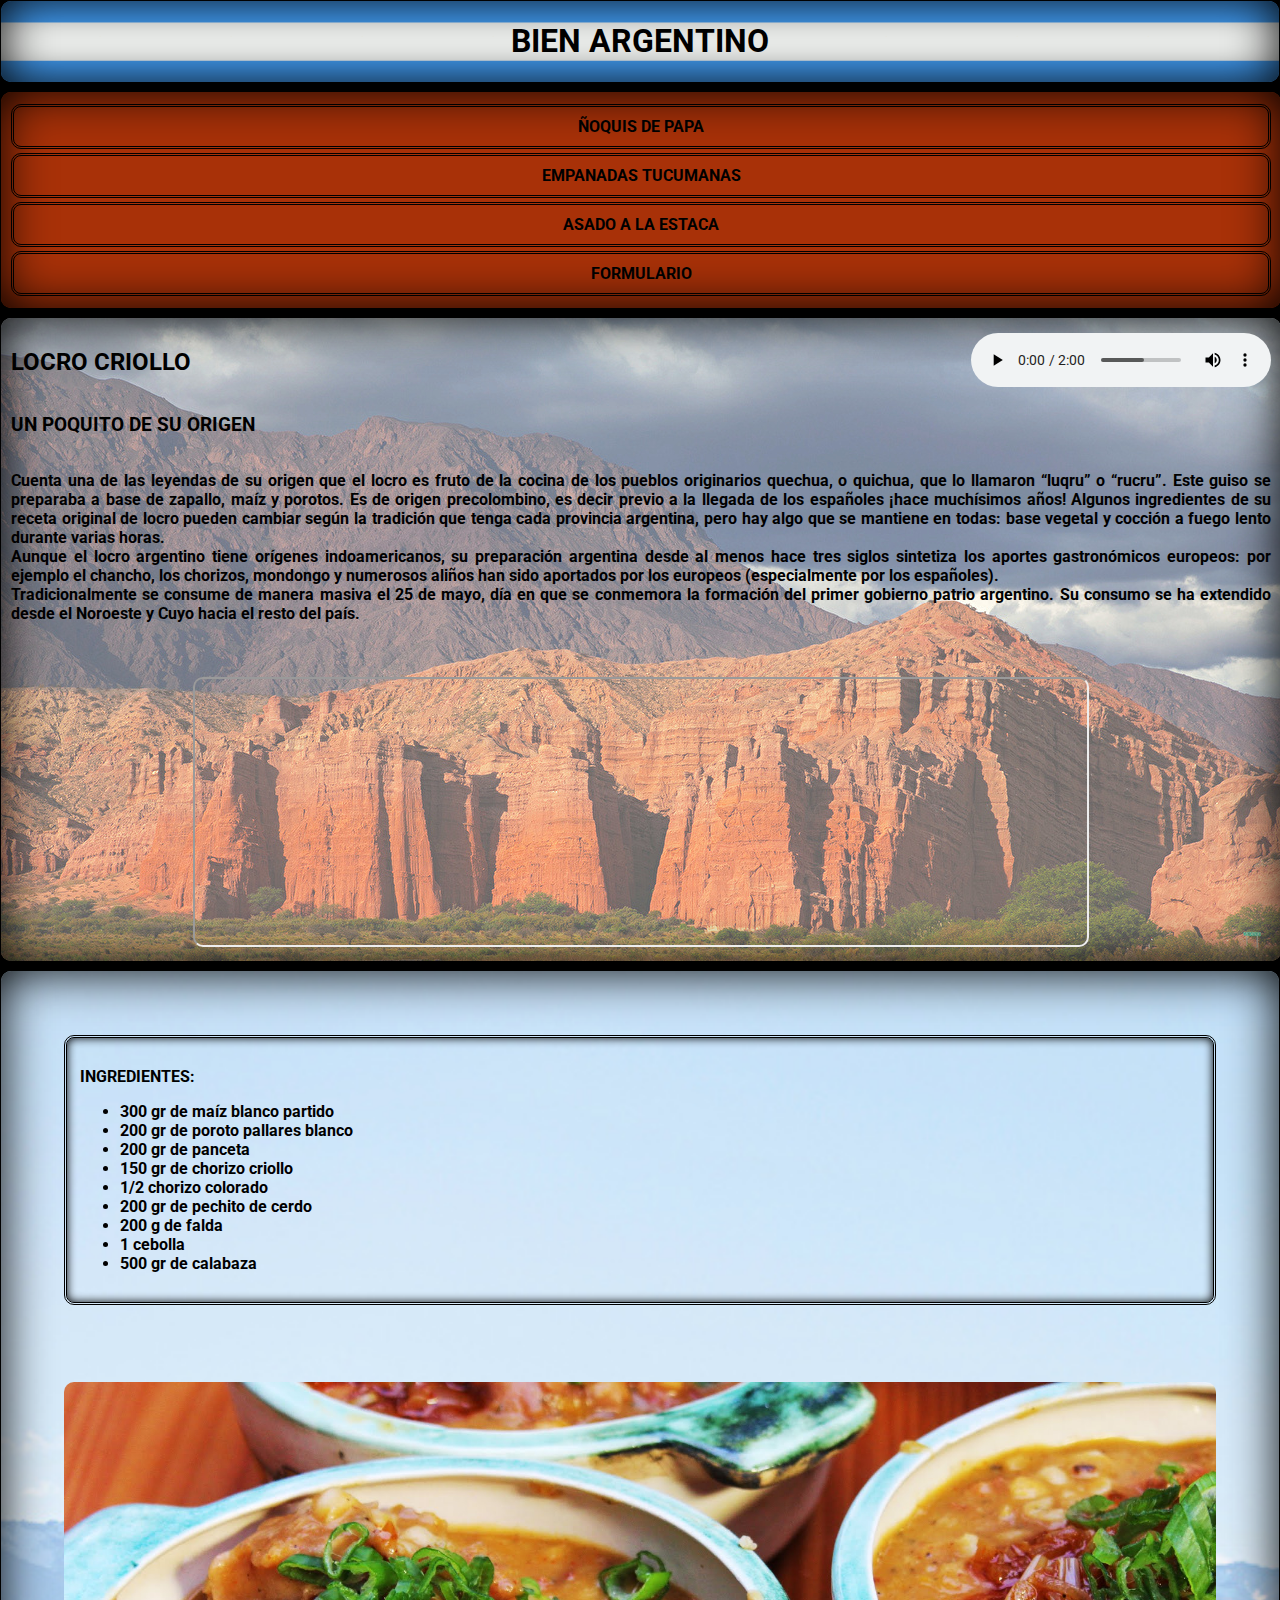
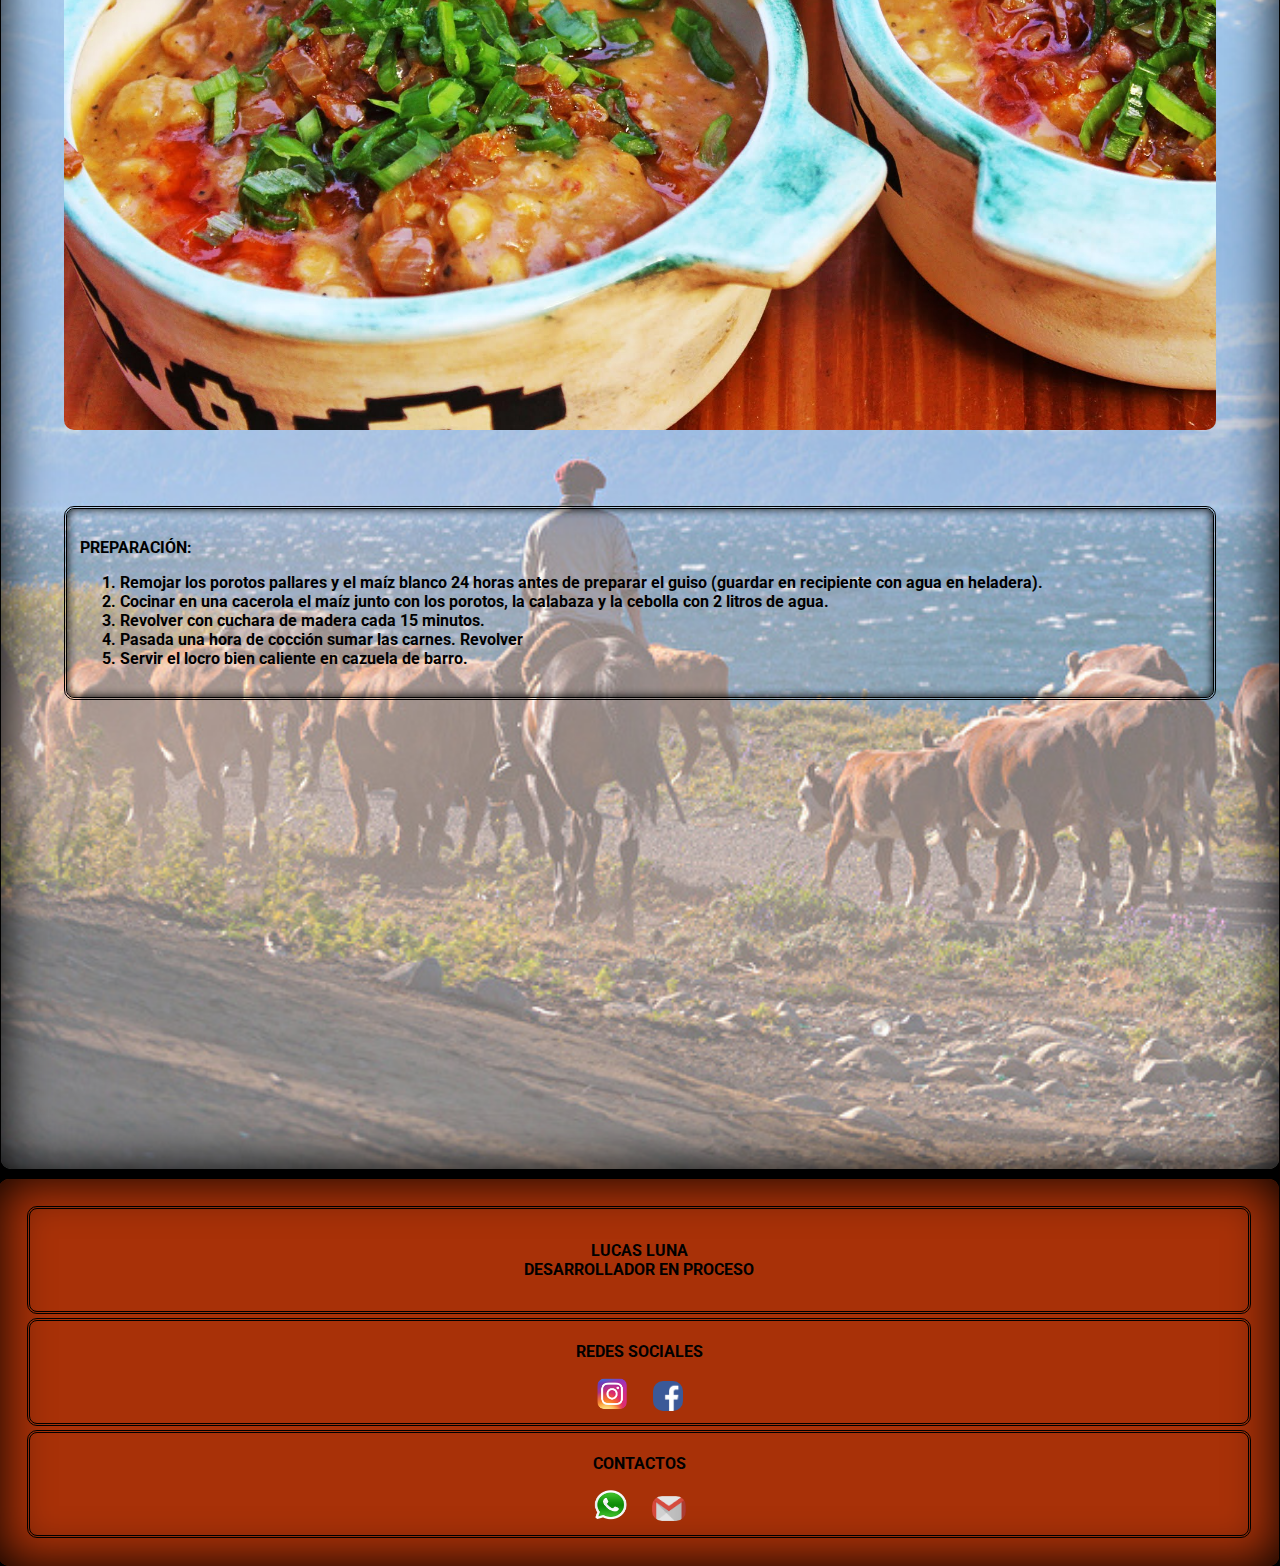
<file: index.html>
<!DOCTYPE html>
<html lang="en" dir="ltr">

<head>
  <meta name="viewport" content="width=device-width, initial-scale=1.0">
  <link rel="stylesheet" href="css/style.css" />

  <title>BIEN ARGENTINO</title>
</head>

<body>
  <header>
      <h1>BIEN ARGENTINO</h1>
  </header>

  <nav>


    <a class="container_nav" href="https://platosargentinos.com/receta-noquis-papa-salsa-bolognesa/" target="_blank">ÑOQUIS
      DE PAPA</a>



    <a class="container_nav" href="https://platosargentinos.com/empanadas-tucumanas/" target="_blank">EMPANADAS TUCUMANAS</a>
    <a class="container_nav" href="https://platosargentinos.com/receta-asado-la-estaca/" target="_blank">ASADO A LA
      ESTACA</a>
    <a class="container_nav" href="contactos.html">FORMULARIO</a>
  </nav>



  <section>
    <div class="title_audio">
    <div class="title_locro_criollo">
      <h2>LOCRO CRIOLLO</h2>
    </div>
    <div class="audio">
    <audio  controls src="audios/lanorteña.mp3"></audio>
  </div>
  </div>
<div class="subtitle_un_poquito_de_su_historia">
    <h3>UN POQUITO DE SU ORIGEN</h3>
  </div>
    <p>
      Cuenta una de las leyendas de su origen que el locro es fruto de la
      cocina de los pueblos originarios quechua, o quichua, que lo llamaron
      “luqru” o “rucru”. Este guiso se preparaba a base de zapallo, maíz y
      porotos. Es de origen precolombino, es decir previo a la llegada de los
      españoles ¡hace muchísimos años! Algunos ingredientes de su receta
      original de locro pueden cambiar según la tradición que tenga cada
      provincia argentina, pero hay algo que se mantiene en todas: base
      vegetal y cocción a fuego lento durante varias horas.
      <br />
      Aunque el locro argentino tiene orígenes indoamericanos, su preparación
      argentina desde al menos hace tres siglos sintetiza los aportes
      gastronómicos europeos: por ejemplo el chancho, los chorizos, mondongo y
      numerosos aliños han sido aportados por los europeos (especialmente por
      los españoles).
      <br />
      Tradicionalmente se consume de manera masiva el 25 de mayo, día en que
      se conmemora la formación del primer gobierno patrio argentino. Su
      consumo se ha extendido desde el Noroeste y Cuyo hacia el resto del
      país.
    </p>
    <br> <br>
    <div class="container_mapa">
      
      <iframe class="mapa"
        src="https://www.google.com/maps/d/u/0/embed?mid=1aE3ZlUvICij1VmthwRRea_KV018K9aI&ehbc=2E312F"
        
      ></iframe>
      
    </div>
  </section>

  <aside>
    <div class="container_aside">
      <div class="list" >
        <p><span>INGREDIENTES:</span></p>
        <ul>
          <li>300 gr de maíz blanco partido</li>
          <li>200 gr de poroto pallares blanco</li>
          <li>200 gr de panceta</li>
          <li>150 gr de chorizo criollo</li>
          <li>1/2 chorizo colorado</li>
          <li>200 gr de pechito de cerdo</li>
          <li>200 g de falda</li>
          <li>1 cebolla</li>
          <li>500 gr de calabaza</li>
        </ul>
      </div>

      <img class="img1" src="imagenes/maxresdefault.jpg"
      
      style="max-width: 100%; height: 100%;" alt="" />


    </div>
    <div class="container_aside">
      <div class="list">
        <p><span> PREPARACIÓN:</span></p>
        <ol>
          <li>
            Remojar los porotos pallares y el maíz blanco 24 horas antes de
            preparar el guiso (guardar en recipiente con agua en heladera).
          </li>
          <li>
            Cocinar en una cacerola el maíz junto con los porotos, la calabaza
            y la cebolla con 2 litros de agua.
          </li>
          <li>Revolver con cuchara de madera cada 15 minutos.</li>
          <li>Pasada una hora de cocción sumar las carnes. Revolver</li>
          <li>Servir el locro bien caliente en cazuela de barro.</li>
        </ol>
      </div>

      <br/>
    
      <iframe class="video" src="https://www.youtube.com/embed/vX0KYKAkBTU" 

      title="YouTube video player" frameborder="0" allow="accelerometer; autoplay; clipboard-write; encrypted-media; gyroscope; picture-in-picture" allowfullscreen></iframe>

    </div>
  </aside>

  <footer>
    <div class="footer1">
      <p>
        LUCAS LUNA <br />
        DESARROLLADOR EN PROCESO
      </p>
    </div>




    <div class="footer2">
      <div class="redes">
        <p>REDES SOCIALES</p>
      </div>


<div class="cointeinerfbig">
      <a class="ig" href="https://www.instagram.com/lucasluna.7/" target="_blank">
        <img src="imagenes/logoig.png" width="33px" height="34px" />
      </a>
      <a class="fb" href="https://www.facebook.com/lucasluna8926" target="_blank">
        <img src="imagenes/logofb.png" width="30px" height="30px" />
      </a>
    </div>



    
    </div>







    <div class="footer3">

      <div class="contactos">
        <p>CONTACTOS</p>
      </div>

      <div class="cointeinerwpgmail">
      <a class="wp"
        href="https://api.whatsapp.com/send?phone=542612128926&text=Hola!%20quiero%20m%C3%A1s%20recetas%20argentinas!!"
        target="_blank">
        <img src="imagenes/logowp.png" width="35px" height="32px" /></a>
      <a class="gmail" href="mailto:lucasluna8926@gmail.com" title="">
        <img src="imagenes/logomail.png" width="34px" height="25px" alt="" />
      </a>
    </div>
    </div>
  </footer>
</body>

</html>
</file>
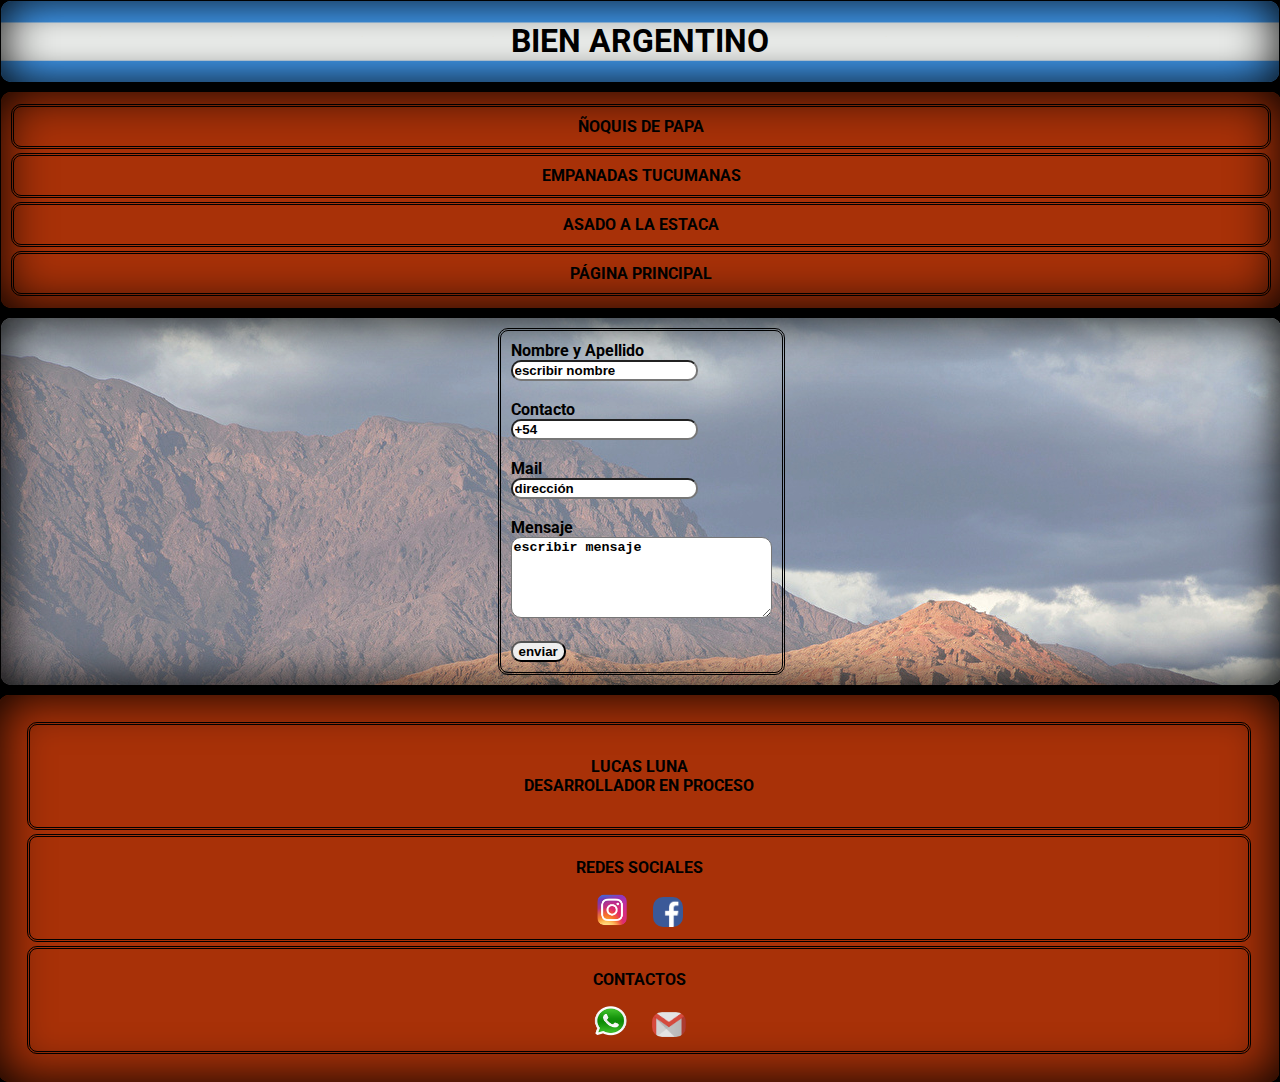
<file: contactos.html>
<!DOCTYPE html>
<html lang="en" dir="ltr">
  <head>
    <meta name="viewport" content="width=device-width, initial-scale=1.0">
    <title>Bien Argentino</title>
    <link rel="stylesheet" href="css/style.css">

  </head>
  <body>

    <header>
  <div class="titulo1">
    <h1>BIEN ARGENTINO</h1>
  </div>

    </header>
    <nav>
      <a class="container_nav" href="https://platosargentinos.com/receta-noquis-papa-salsa-bolognesa/" target="_blank">ÑOQUIS
        DE PAPA</a>
      <a class="container_nav" href="https://platosargentinos.com/empanadas-tucumanas/" target="_blank">EMPANADAS TUCUMANAS</a>
      <a class="container_nav" href="https://platosargentinos.com/receta-asado-la-estaca/" target="_blank">ASADO A LA
        ESTACA</a>
      <a class="container_nav" href="index.html">PÁGINA PRINCIPAL</a>
    </nav>


<section class="section_formulario">
  <div class="container_formulario">
    <form>
      <label for="nombre">Nombre y Apellido</label> <br>
      <input type="text" name="" value="escribir nombre"> <br><br>
    
    
      <label for="contacto">Contacto</label> <br>
      <input type="text" name="" value="+54">
      <br> <br>
    
      <label for="mail">Mail</label> <br>
      <input type="text" name="" value="dirección">
      <br><br>
    
      <label for="mensaje">Mensaje</label> <br>
      <textarea name="name" rows="5" cols="30vw">escribir mensaje</textarea>
      <br><br>
    
    <input class="xx" type="submit" value="enviar">
    </form>
    
  </div>


</section>

<aside class="aside">

</aside>





<footer>
  <div class="footer1">
    <p>
      LUCAS LUNA <br />
      DESARROLLADOR EN PROCESO
    </p>
  </div>




  <div class="footer2">
    <div class="redes">
      <p>REDES SOCIALES</p>
    </div>
<div class="cointeinerfbig">
    <a class="ig" href="https://www.instagram.com/lucasluna.7/" target="_blank">
      <img src="imagenes/logoig.png" width="33px" height="34px" />
    </a>
    <a class="fb" href="https://www.facebook.com/lucasluna8926" target="_blank">
      <img src="imagenes/logofb.png" width="30px" height="30px" />
    </a>
  </div>
  </div>







  <div class="footer3">

    <div class="contactos">
      <p>CONTACTOS</p>
    </div>

    <div class="cointeinerwpgmail">
    <a class="wp"
      href="https://api.whatsapp.com/send?phone=542612128926&text=Hola!%20quiero%20m%C3%A1s%20recetas%20argentinas!!"
      target="_blank">
      <img src="imagenes/logowp.png" width="35px" height="32px" /></a>
    <a class="gmail" href="mailto:lucasluna8926@gmail.com" title="">
      <img src="imagenes/logomail.png" width="34px" height="25px" alt="" />
    </a>
  </div>
  </div>
</footer>

      </body>
    </html>
</file>
<file: css/style.css>
@import url("https://fonts.googleapis.com/css2?family=Dancing+Script&family=Roboto:wght@100&display=swap");


*{box-sizing: border-box;
  border-radius: 10px;
  font-weight: bold
  ;
}


body {
  background-color: black;
  font-family: "Roboto";
margin: 1px;}

header {
  background-image: url(imagenes/listonargentino.gif);
  background-size: contain;
  height: 100%;
  width: 100%;
  box-shadow: inset 0 0 50px;
  font-size: 1em;
  display: flex;
  justify-content: center;
  align-items: center;
}

.title_audio{display: flex;
  justify-content: space-between;
  align-items: center;}

nav {
  font-size: 1em;
  background-color: #a83108;
  box-sizing: border-box;
  width: 100vw;
  display: flex;
  justify-content: space-around;
  align-items: center;
  box-shadow: inset 0 0 50px;
  padding: 10px;
margin-top: 10px;
margin-bottom: 10px;}



a {text-decoration: none;
  color: black;
  border-style: double;
  padding: 10px;
  font-size: 1em;
}


a:hover {
  border: 5px black double;
  box-shadow: inset black 0 0 10px;
  transform: scale(1.1);
  transition: 0.1s;
}


section {
  background-image: url(imagenes/hola1.jpg);
  box-shadow: inset 0 0 50px;
  background-size: cover;
  width: 50vw;
  height: 83.6vh;
  padding: 10px;
  text-align: justify;
  float: left;
  font-size: 1em;
 
}

.section_formulario {display: flex;
  align-items: center;
  justify-content: center;
margin-bottom: -10px;}
.container_formulario {border: double;
  padding: 10px;}




.title_locro_criollo:hover {
  color: #a83108;
  font-size: 1.1em;
  transition: 0.1s;
}


.subtitle_un_poquito_de_su_historia:hover {
  color: #a83108;
  font-size: 1.1em;
  transition: 0.1s;
}




.mapa {
  width: 20vw;
  height: 35vh;
}

.container_mapa {
  text-align: center;
}

aside {
  background-image: url(imagenes/fondodepantallageneral.jpg);
  box-shadow: inset 0 0 50px;
  background-size: cover;
  width: 49.40vw;
  height: 83.6vh;
  float: right;
}

.container_aside {
  display: flex;
  justify-content: space-around;
  align-items: center;  

}


.list {
  box-shadow: inset 0 0 10px;
  border: double;
  padding: 1vw;
  margin:1vw;
}

.img1 {
  width: 20vw;
  height: 30vh;
  margin:1vw;
  

}

.img1:hover {transform: none;}


.video {
  width: 50vw;
  height: 40vh;
  margin:1vw;

}


span:hover {
  color: #a83108;
  font-size: 1.1em;
  transition: 0.1s;
}

footer {
  background-color: #a83108;
  box-shadow: inset 0 0 50px;
  width: 100vw;
  display: flex;
  justify-content: space-around;
  font-size: 1em;
  padding: 10px;
  margin-top: 10px;
  float: right;}

.footer1 {
  border: solid black;
  text-align: center;
  padding: 5px;
  display: flex;
  border: double;
  align-items: center;
}

.footer1:hover{transform:translateX(20px);
  transition: 1s;}

.footer2 {
  border: double;
  display: flex;
  align-items: center;
  padding: 5px;
}


.footer3 {
  border: double;
  display: flex;
  align-items: center;
  padding: 5px;
}



.ig:hover {
  box-shadow: none;
  border: none;

}

.wp:hover {
  box-shadow: none;
  border: none;

}

.gmail:hover {
  box-shadow: none;
  border: none;

}

.fb:hover {
  box-shadow: none;
  border: none;
}

img:hover {transform: scale(1.5);
  transition: 0.2s ;}

.wp{border: none;}
.fb{border: none;}
.ig{border: none;}
.gmail{border: none;}



















@media (max-width: 1800px)
{nav {display: flex;
flex-direction: column;
}}

@media (max-width: 1800px)
{a {width: 100%;
text-align: center;}}


@media (max-width: 1800px)
{aside {width: 100%;
height: auto;
margin-top: 10px;}}

@media (max-width: 1800px)
{.container_aside {flex-direction: column;}}

@media (max-width: 1800px)
{.container_aside {flex-direction: column;
align-items: center;
;}}

@media (max-width: 1800px)
{section {width: 100vw;
display: flex;
flex-direction: column;
height: auto;}}

@media (max-width: 1800px)
{.mapa {width: 70vw;
  height: 30vh;
}}

@media (max-width: 1800px)
{.list {width: auto;
height: auto ;
margin: 5vw;}}

@media (max-width: 1800px)
{.list {width: 90vw;
height: auto;

margin: 5vw;} }

@media (max-width: 1800px)
{.img {width: 90vw;
height: auto ;
margin: 5vw;}}



@media (max-width: 1800px)
{footer {display: flex;
flex-direction: column;
height: auto;}}

@media (max-width: 1800px)
{footer {display: flex;
flex-direction: column;
height: auto;
padding: 2vw;}} 

@media (max-width: 1800px)
{.footer1 { display: flex;
justify-content: center;
margin: 2px;
height:12vh}}

@media (max-width: 1800px)
{.footer1:hover { transform: none;
  box-shadow: inset 0 0 50px;
  transition: 0.2s;
  border: 5px double black
;}}

@media (max-width: 1800px)
{.footer2 { 
display: flex;
flex-direction: column;
margin: 2px;
height:12vh}}

@media (max-width: 1800px)
{.footer3 { 
display: flex;
flex-direction: column;
margin: 2px;
height:12vh ;}}

@media (max-width: 1800px)
{.fb:hover{
transform: none;
box-shadow: none;
border: none;
margin: 0px;}}
@media (max-width: 1800px)
{.ig:hover{
transform: none;
box-shadow: none;
border: none;
margin: 0px;}}
@media (max-width: 1800px)
{.wp:hover{
transform: none;
box-shadow: none;
border: none;
margin: 0px;}}

@media (max-width: 1800px)
{.gmail:hover{
transform: none;
box-shadow: none;
border: none;
margin: 0px;}}

@media (max-width: 1800px)
{.container_nav:hover{
transform: none;
}}

@media (max-width: 1800px)
{.container_nav{
margin: 2px;
}}


@media (max-width: 1800px)
{.formulario{
  margin-top: 15px;
  width: auto;
  text-align: center;
  margin-left: 0%;
  
}}

@media (max-width: 1800px)
{.form1{
 display: flex;
 justify-content: center;
  
}}


@media (max-width: 1800px)
{.title_locro_criollo:hover{
 font-size: 1em;
 color:black
  
}}



@media (max-width: 1800px)
{.subtitle_un_poquito_de_su_historia:hover{
 font-size: 1em;
 color:black
}}

@media (max-width: 1800px)
{span:hover{
 font-size: 1em;
 color: black;
}}


@media (max-width: 1800px)
{.img1{width: 90vw;
}}

@media (max-width: 500px)
{.video {display: none;}}x
</file>
